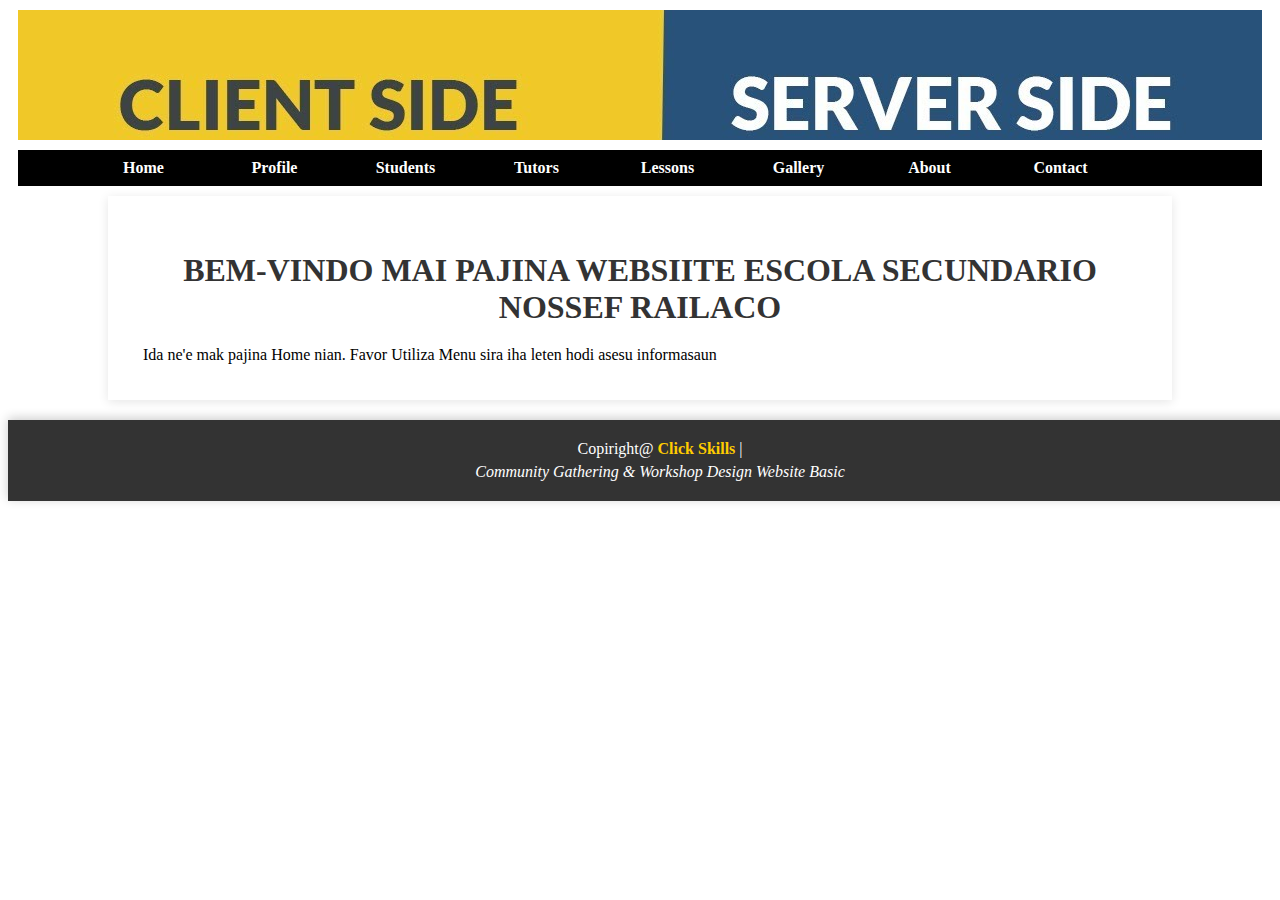
<file: Workshop CS Gathering/index.html>
<!DOCTYPE html>
<html>
<head>
	<title>Personal Website</title>
	<link rel="stylesheet" type="text/css" href="style.css">

</head>
<body>
<div id="image"></div>
<div id="header">
	<ul>
		<li><a href="index.html">Home</a></li>
		<li><a href="profile.html">Profile</a></li>
        <li><a href="estudante.html">Students</a></li>
        <li><a href="manorin.html">Tutors</a></li>
        <li><a href="materia.html">Lessons</a></li>
		<li><a href="gallery.html">Gallery</a></li>
		<li><a href="about.html">About</a></li>
		<li><a href="contact.html">Contact</a></li>
	</ul>
</div>
<div class="content-wrapper">
	<section class="content-header">
		<h1>BEM-VINDO MAI PAJINA WEBSIITE ESCOLA SECUNDARIO NOSSEF RAILACO</h1>
		<p>Ida ne'e mak pajina Home nian. Favor Utiliza Menu sira iha leten hodi asesu informasaun</p>
	</section>
</div>
<div id="footer">
	Copiright@ <b>Click Skills</b> | <i>Community Gathering & Workshop Design Website Basic</i>
</div>
</body>
</html>
</file>
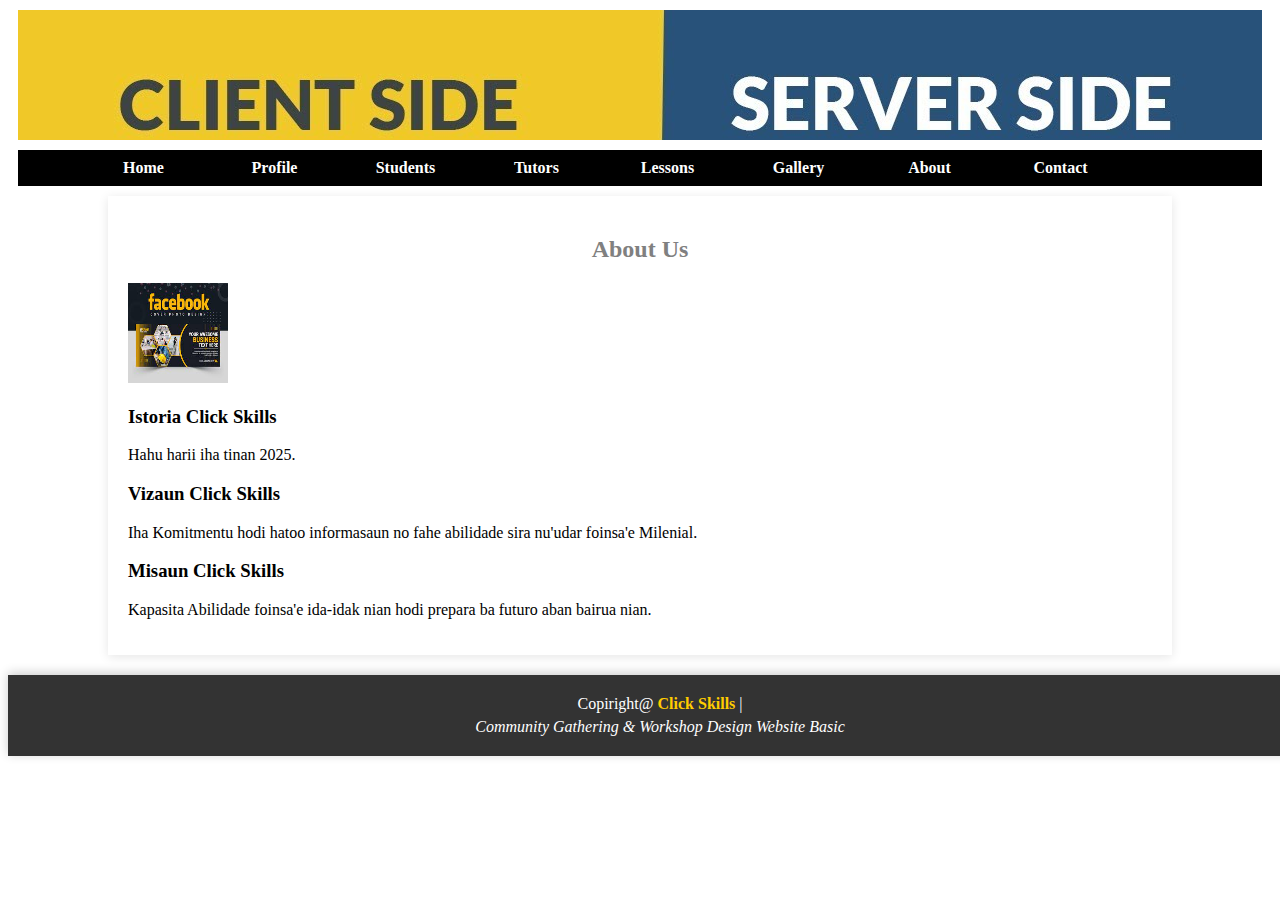
<file: Workshop CS Gathering/about.html>
<!DOCTYPE html>
<html>
<head>
	<title>Personal Website</title>
	<link rel="stylesheet" type="text/css" href="style.css">

</head>
<body>
<div id="image"></div>
<div id="header">
	<ul>
		<li><a href="index.html">Home</a></li>
		<li><a href="profile.html">Profile</a></li>
        <li><a href="estudante.html">Students</a></li>
        <li><a href="manorin.html">Tutors</a></li>
        <li><a href="materia.html">Lessons</a></li>
		<li><a href="gallery.html">Gallery</a></li>
		<li><a href="about.html">About</a></li>
		<li><a href="contact.html">Contact</a></li>
	</ul>
</div>
<div class="content-wrapper">
    <section class="about-us">
        <h2>About Us</h2>
        <div class="about-content">
            <img src="imajen/images_002.jpg" alt="Tentang Kami" class="about-image">
            <div class="about-text">
            	 <h3>Istoria Click Skills</h3>
                <p>Hahu harii iha tinan 2025.</p>
                <h3>Vizaun Click Skills</h3>
                <p>Iha Komitmentu hodi hatoo informasaun no fahe abilidade sira nu'udar foinsa'e Milenial.</p>
                
                <h3>Misaun Click Skills</h3>
                <p>Kapasita Abilidade foinsa'e ida-idak nian hodi prepara ba futuro aban bairua nian.</p>
            </div>
        </div>
    </section>
</div>
<div id="footer">
	Copiright@ <b>Click Skills</b> | <i>Community Gathering & Workshop Design Website Basic</i>
</div>
</body>
</html>
</file>
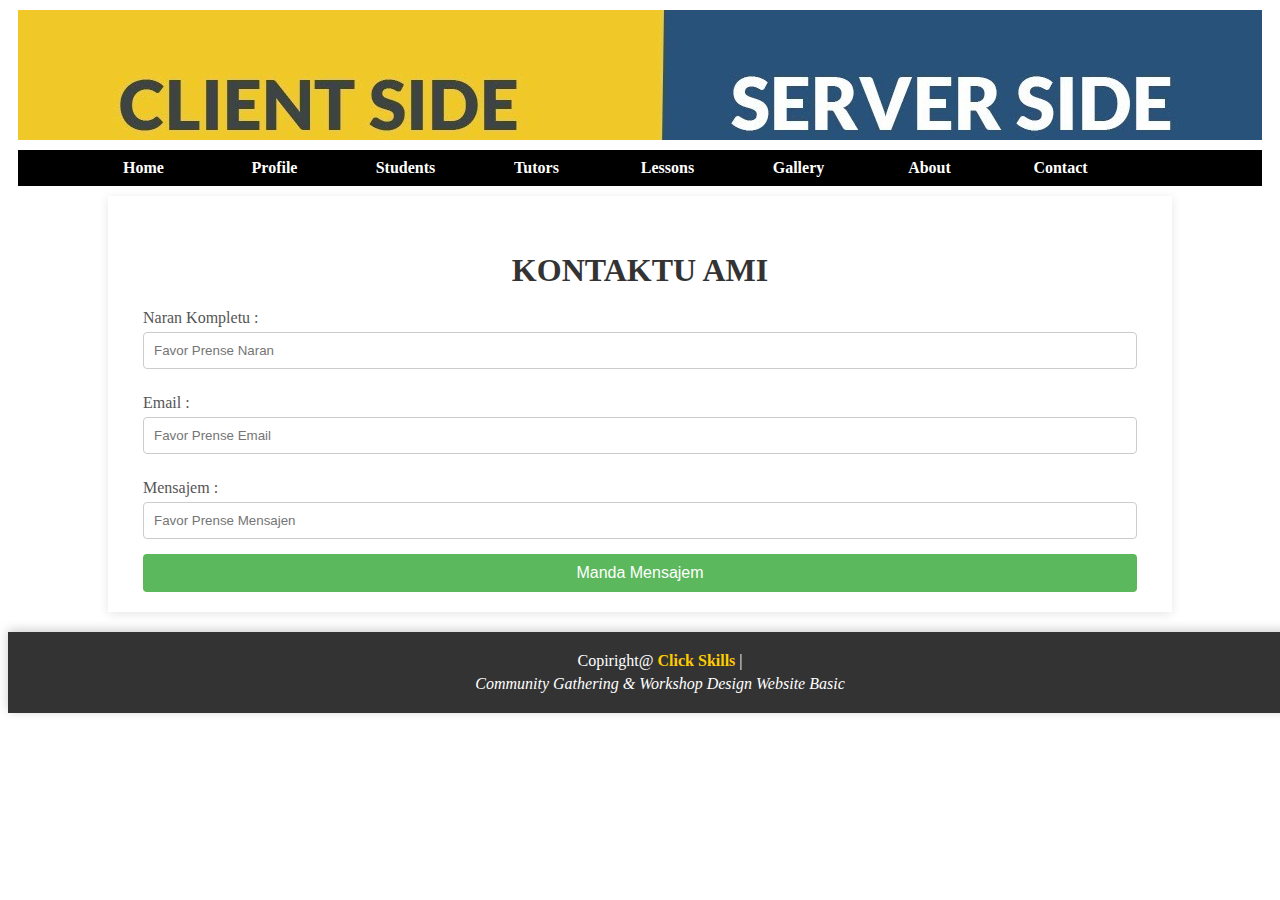
<file: Workshop CS Gathering/contact.html>
<!DOCTYPE html>
<html>
<head>
	<title>Personal Website</title>
	<link rel="stylesheet" type="text/css" href="style.css">

</head>
<body>
<div id="image"></div>
<div id="header">
    <ul>
        <li><a href="index.html">Home</a></li>
        <li><a href="profile.html">Profile</a></li>
        <li><a href="estudante.html">Students</a></li>
        <li><a href="manorin.html">Tutors</a></li>
        <li><a href="materia.html">Lessons</a></li>
        <li><a href="gallery.html">Gallery</a></li>
        <li><a href="about.html">About</a></li>
        <li><a href="contact.html">Contact</a></li>
    </ul>
</div>
<div class="content-wrapper">
    <section class="content-header">
        <h1>KONTAKTU AMI</h1>
        <form id="contactForm">
            <label>Naran Kompletu :</label>
            <input type="text" name="inputnaran" placeholder="Favor Prense Naran" required>
            <label>Email :</label>
            <input type="email" name="inputemail" placeholder="Favor Prense Email" required>
            <label>Mensajem :</label>
            <input type="text" name="inputmensajem" placeholder="Favor Prense Mensajen" required>
            <button type="submit">Manda Mensajem</button>
        </form>
        <div id="responseMessage" style="display:none; margin-top: 20px; text-align: center; color: green;"></div>
    </section>
</div>
<div id="footer">
	Copiright@ <b>Click Skills</b> | <i>Community Gathering & Workshop Design Website Basic</i>
</div>

<script>
    document.getElementById('contactForm').addEventListener('submit', function(event) {
        event.preventDefault(); // Orienta Mandamentu Mensajem husi Formulario

        // Foti Dadus neebe input husi Formulario
        const name = this.inputnaran.value;
        const email = this.inputemail.value;
        const message = this.inputmensajem.value;

        // Fo sai informasaun Susesu nian
        const responseMessage = document.getElementById('responseMessage');
        responseMessage.textContent = `Obrigado Wain!, ${name}! Mensajem Manda ona ho Sucessu.`;
        responseMessage.style.display = 'block';

        // Reset form
        this.reset();
    });
</script>
</body>
</html>
</file>
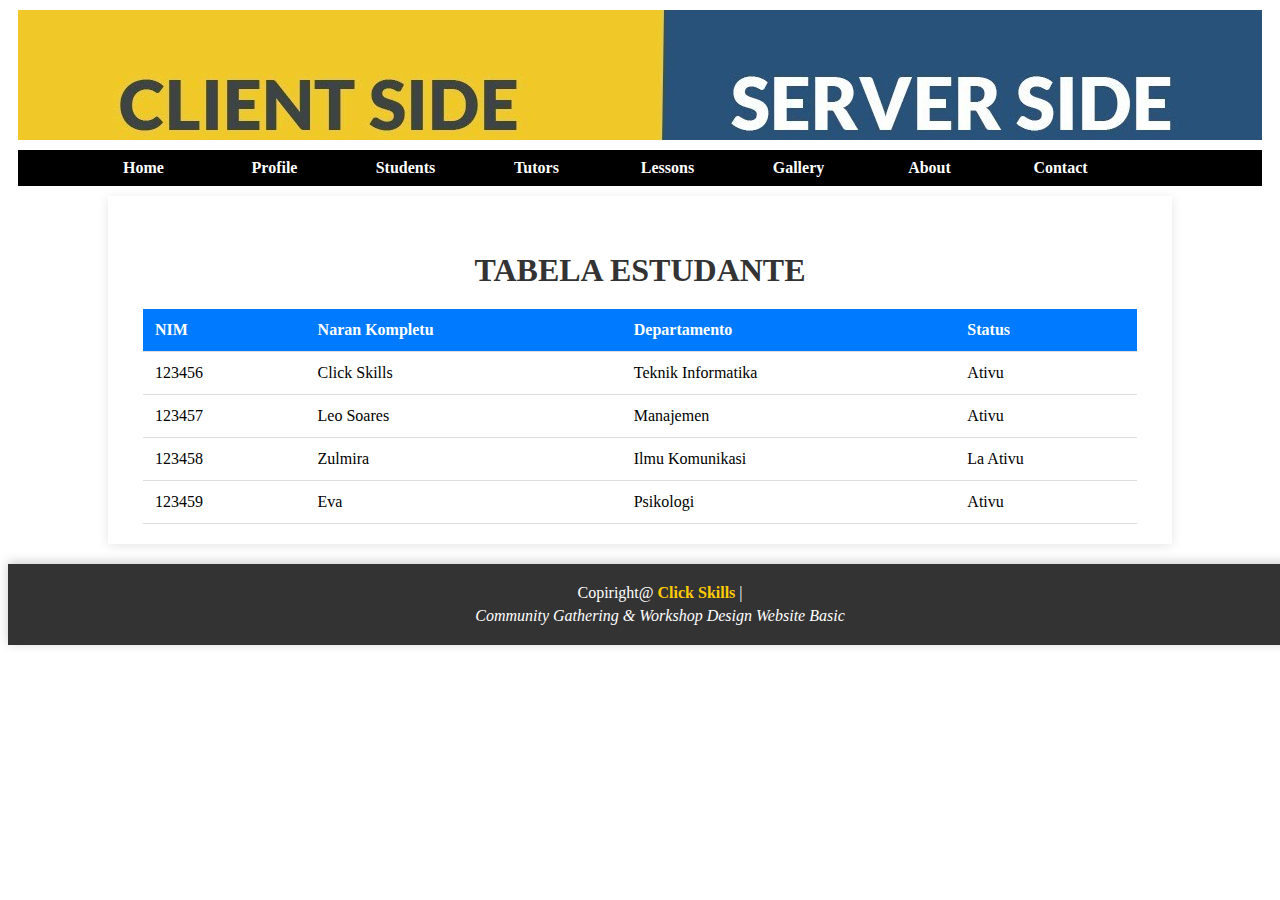
<file: Workshop CS Gathering/estudante.html>
<!DOCTYPE html>
<html>
<head>
	<title>Personal Website</title>
	<link rel="stylesheet" type="text/css" href="style.css">

</head>
<body>
<div id="image"></div>
<div id="header">
    <ul>
        <li><a href="index.html">Home</a></li>
        <li><a href="profile.html">Profile</a></li>
        <li><a href="estudante.html">Students</a></li>
        <li><a href="manorin.html">Tutors</a></li>
        <li><a href="materia.html">Lessons</a></li>
        <li><a href="gallery.html">Gallery</a></li>
        <li><a href="about.html">About</a></li>
        <li><a href="contact.html">Contact</a></li>
    </ul>
</div>
<div class="content-wrapper">
    <section class="content-header">
        <h1>TABELA ESTUDANTE</h1>
        <table>
            <thead>
                <tr>
                    <th>NIM</th>
                    <th>Naran Kompletu</th>
                    <th>Departamento</th>
                    <th>Status</th>
                </tr>
            </thead>
            <tbody>
                <tr>
                    <td>123456</td>
                    <td>Click Skills</td>
                    <td>Teknik Informatika</td>
                    <td>Ativu</td>
                </tr>
                <tr>
                    <td>123457</td>
                    <td>Leo Soares</td>
                    <td>Manajemen</td>
                    <td>Ativu</td>
                </tr>
                <tr>
                    <td>123458</td>
                    <td>Zulmira</td>
                    <td>Ilmu Komunikasi</td>
                    <td>La Ativu</td>
                </tr>
                <tr>
                    <td>123459</td>
                    <td>Eva</td>
                    <td>Psikologi</td>
                    <td>Ativu</td>
                </tr>
            </tbody>
        </table>
    </section>
</div>

<div id="footer">
	Copiright@ <b>Click Skills</b> | <i>Community Gathering & Workshop Design Website Basic</i>
</div>
</body>
</html>
</file>
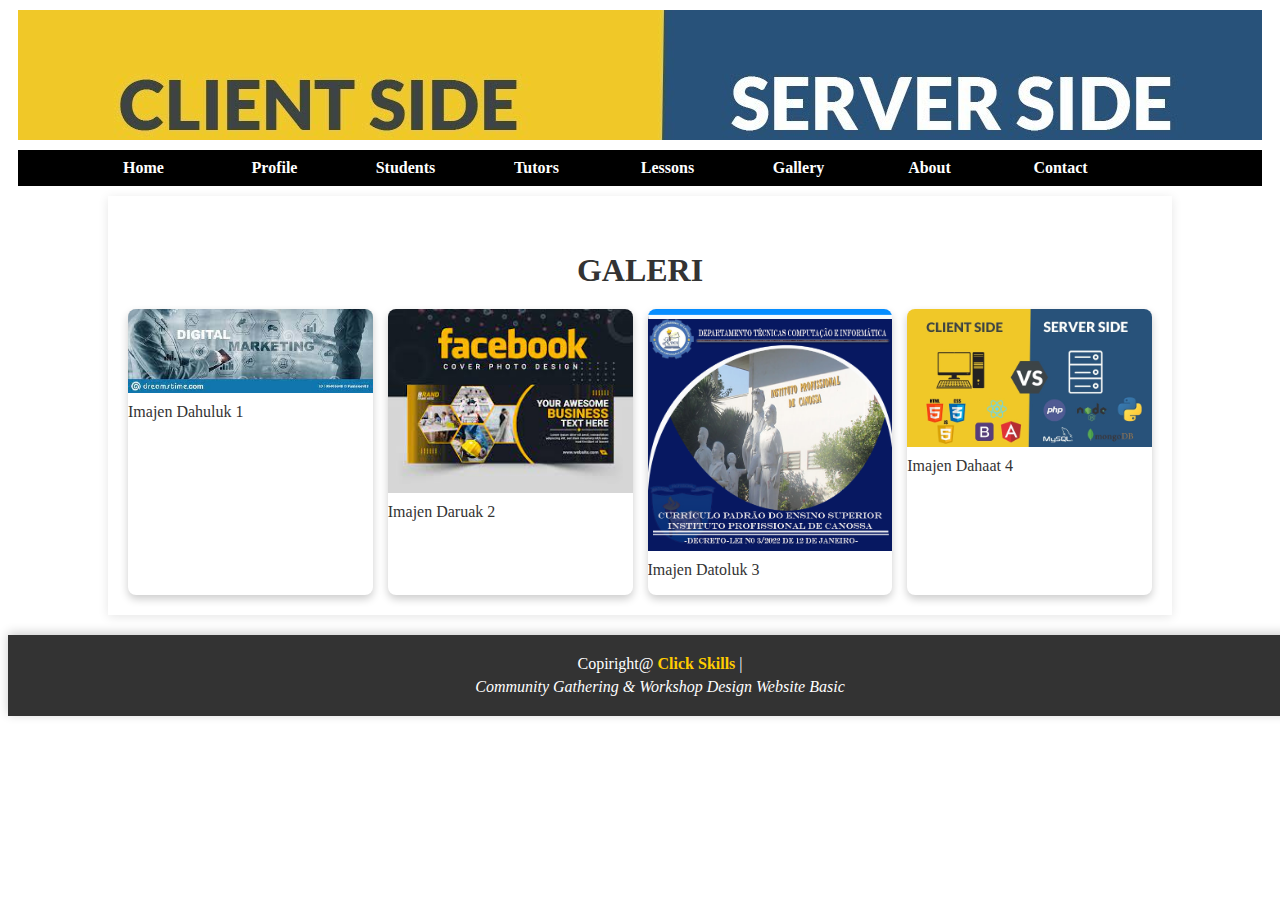
<file: Workshop CS Gathering/gallery.html>
<!DOCTYPE html>
<html>
<head>
	<title>Personal Website</title>
	<link rel="stylesheet" type="text/css" href="style.css">

</head>
<body>
<div id="image"></div>
<div id="header">
    <ul>
        <li><a href="index.html">Home</a></li>
        <li><a href="profile.html">Profile</a></li>
        <li><a href="estudante.html">Students</a></li>
        <li><a href="manorin.html">Tutors</a></li>
        <li><a href="materia.html">Lessons</a></li>
        <li><a href="gallery.html">Gallery</a></li>
        <li><a href="about.html">About</a></li>
        <li><a href="contact.html">Contact</a></li>
    </ul>
</div>
<div class="content-wrapper">
    <section class="content-header">
        <h1>GALERI</h1>
    </section>
    <section class="gallery">
        <div class="gallery-grid">
            <div class="gallery-item">
                <img src="imajen/pic.jpg" alt="Deskripsi Gambar 1">
                <p class="gallery-title">Imajen Dahuluk 1</p>
            </div>
            <div class="gallery-item">
                <img src="imajen/images_002.jpg" alt="Deskripsi Gambar 2">
                <p class="gallery-title">Imajen Daruak 2</p>
            </div>
            <div class="gallery-item">
                <img src="imajen/cov.png" alt="Deskripsi Gambar 3">
                <p class="gallery-title">Imajen Datoluk 3</p>
            </div>
            <div class="gallery-item">
                <img src="imajen/img.jpg" alt="Deskripsi Gambar 4">
                <p class="gallery-title">Imajen Dahaat 4</p>
            </div>
        </div>
    </section>
</div>
<div id="footer">
    Copiright@ <b>Click Skills</b> | <i>Community Gathering & Workshop Design Website Basic</i>
</div>
</body>
</html>
</file>
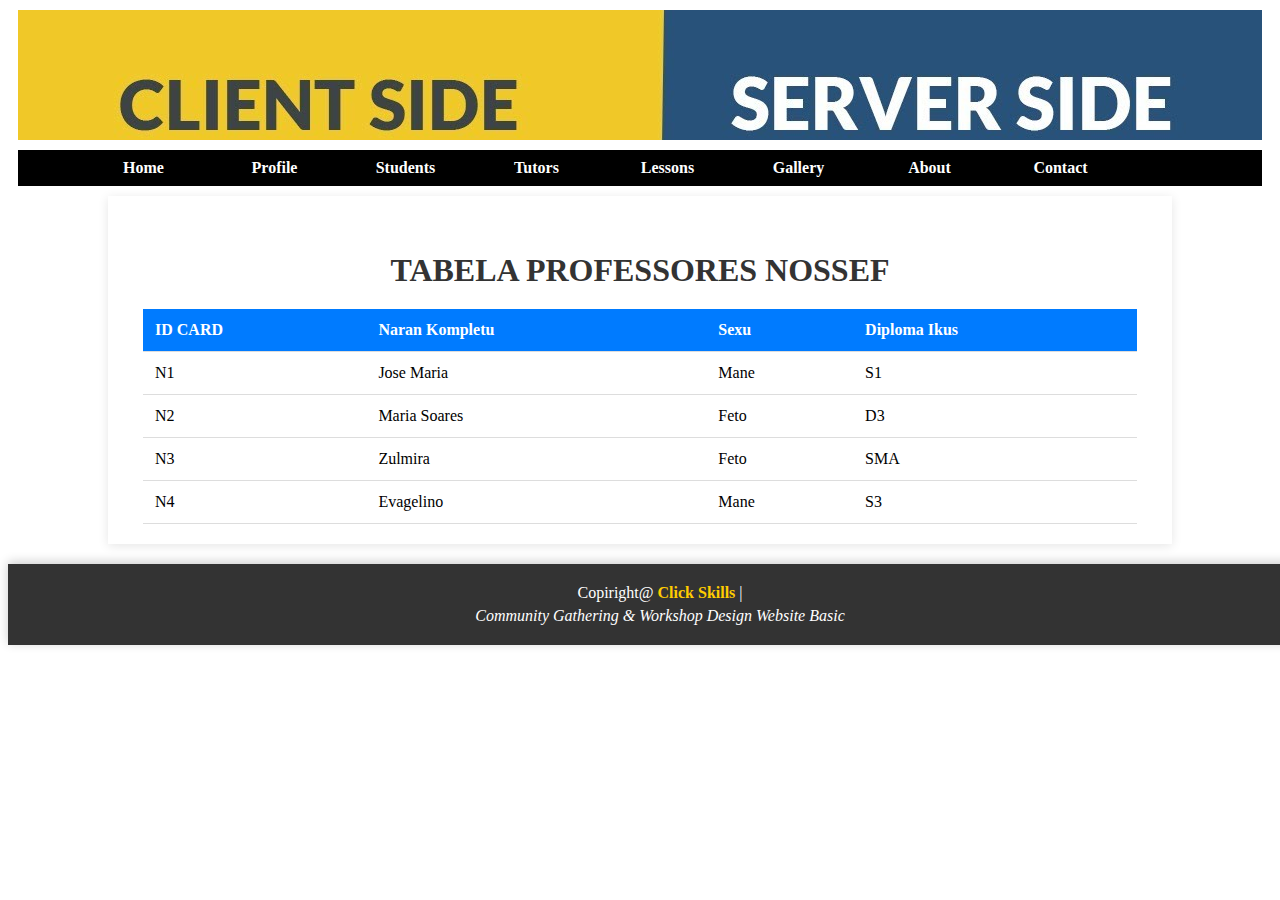
<file: Workshop CS Gathering/manorin.html>
<!DOCTYPE html>
<html>
<head>
	<title>Personal Website</title>
	<link rel="stylesheet" type="text/css" href="style.css">

</head>
<body>
<div id="image"></div>
<div id="header">
    <ul>
        <li><a href="index.html">Home</a></li>
        <li><a href="profile.html">Profile</a></li>
        <li><a href="estudante.html">Students</a></li>
        <li><a href="manorin.html">Tutors</a></li>
        <li><a href="materia.html">Lessons</a></li>
        <li><a href="gallery.html">Gallery</a></li>
        <li><a href="about.html">About</a></li>
        <li><a href="contact.html">Contact</a></li>
    </ul>
</div>
<div class="content-wrapper">
    <section class="content-header">
        <h1>TABELA PROFESSORES NOSSEF</h1>
        <table>
            <thead>
                <tr>
                    <th>ID CARD</th>
                    <th>Naran Kompletu</th>
                    <th>Sexu</th>
                    <th>Diploma Ikus</th>
                </tr>
            </thead>
            <tbody>
                <tr>
                    <td>N1</td>
                    <td>Jose Maria</td>
                    <td>Mane</td>
                    <td>S1</td>
                </tr>
                <tr>
                    <td>N2</td>
                    <td>Maria Soares</td>
                    <td>Feto</td>
                    <td>D3</td>
                </tr>
                <tr>
                    <td>N3</td>
                    <td>Zulmira</td>
                    <td>Feto</td>
                    <td>SMA</td>
                </tr>
                <tr>
                    <td>N4</td>
                    <td>Evagelino</td>
                    <td>Mane</td>
                    <td>S3</td>
                </tr>
            </tbody>
        </table>
    </section>
</div>
<div id="footer">
	Copiright@ <b>Click Skills</b> | <i>Community Gathering & Workshop Design Website Basic</i>
</div>
</body>
</html>
</file>
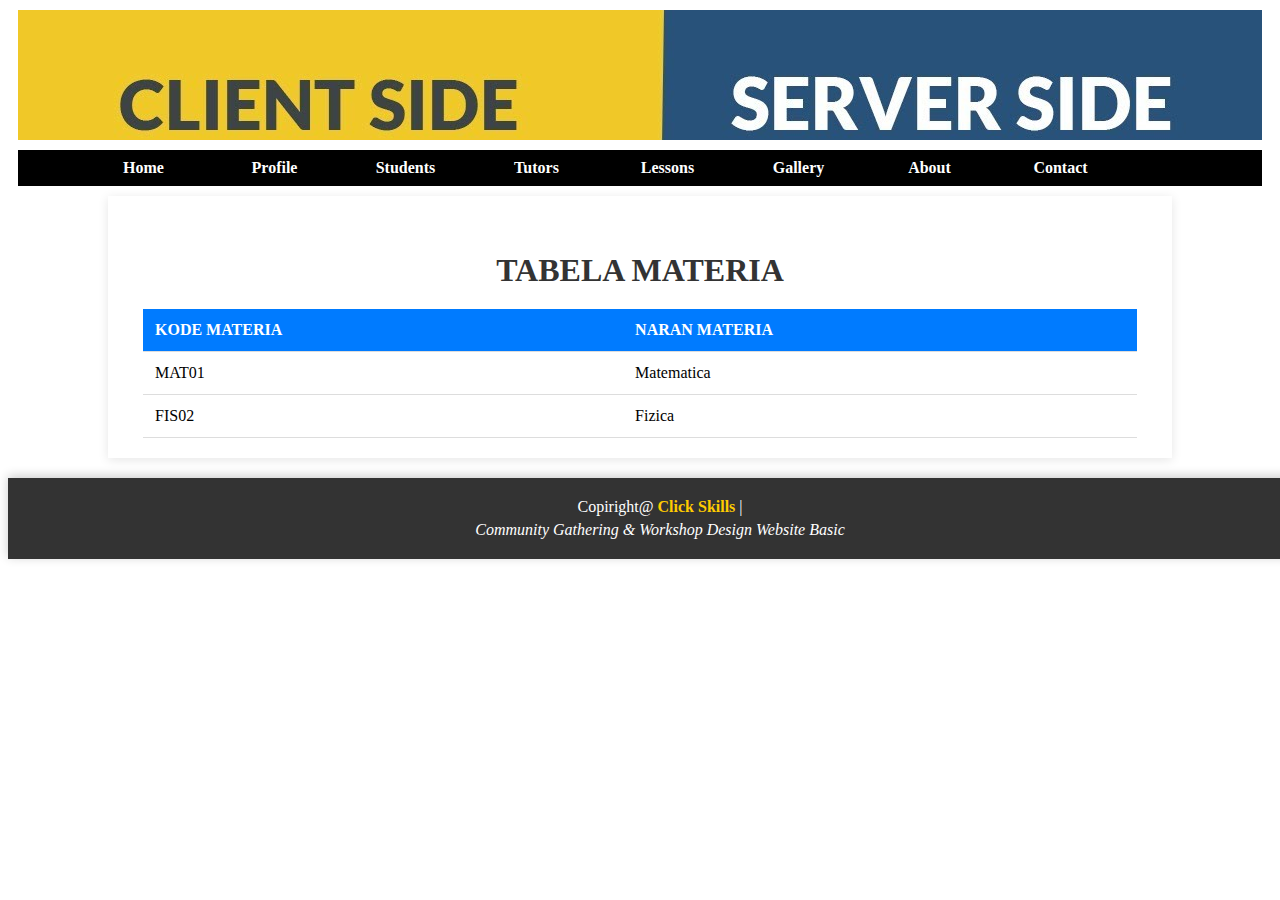
<file: Workshop CS Gathering/materia.html>
<!DOCTYPE html>
<html>
<head>
	<title>Personal Website</title>
	<link rel="stylesheet" type="text/css" href="style.css">

</head>
<body>
<div id="image"></div>
<div id="header">
    <ul>
        <li><a href="index.html">Home</a></li>
        <li><a href="profile.html">Profile</a></li>
        <li><a href="estudante.html">Students</a></li>
        <li><a href="manorin.html">Tutors</a></li>
        <li><a href="materia.html">Lessons</a></li>
        <li><a href="gallery.html">Gallery</a></li>
        <li><a href="about.html">About</a></li>
        <li><a href="contact.html">Contact</a></li>
    </ul>
</div>
<div class="content-wrapper">
    <section class="content-header">
        <h1>TABELA MATERIA</h1>
        <table>
            <thead>
                <tr>
                    <th>KODE MATERIA</th>
                    <th>NARAN MATERIA</th>
                </tr>
            </thead>
            <tbody>
                <tr>
                    <td>MAT01</td>
                    <td>Matematica</td>
                </tr>
                <tr>
                    <td>FIS02</td>
                    <td>Fizica</td>
                </tr>
            </tbody>
        </table>
    </section>
</div>
<div id="footer">
	Copiright@ <b>Click Skills</b> | <i>Community Gathering & Workshop Design Website Basic</i>
</div>
</body>
</html>
</file>
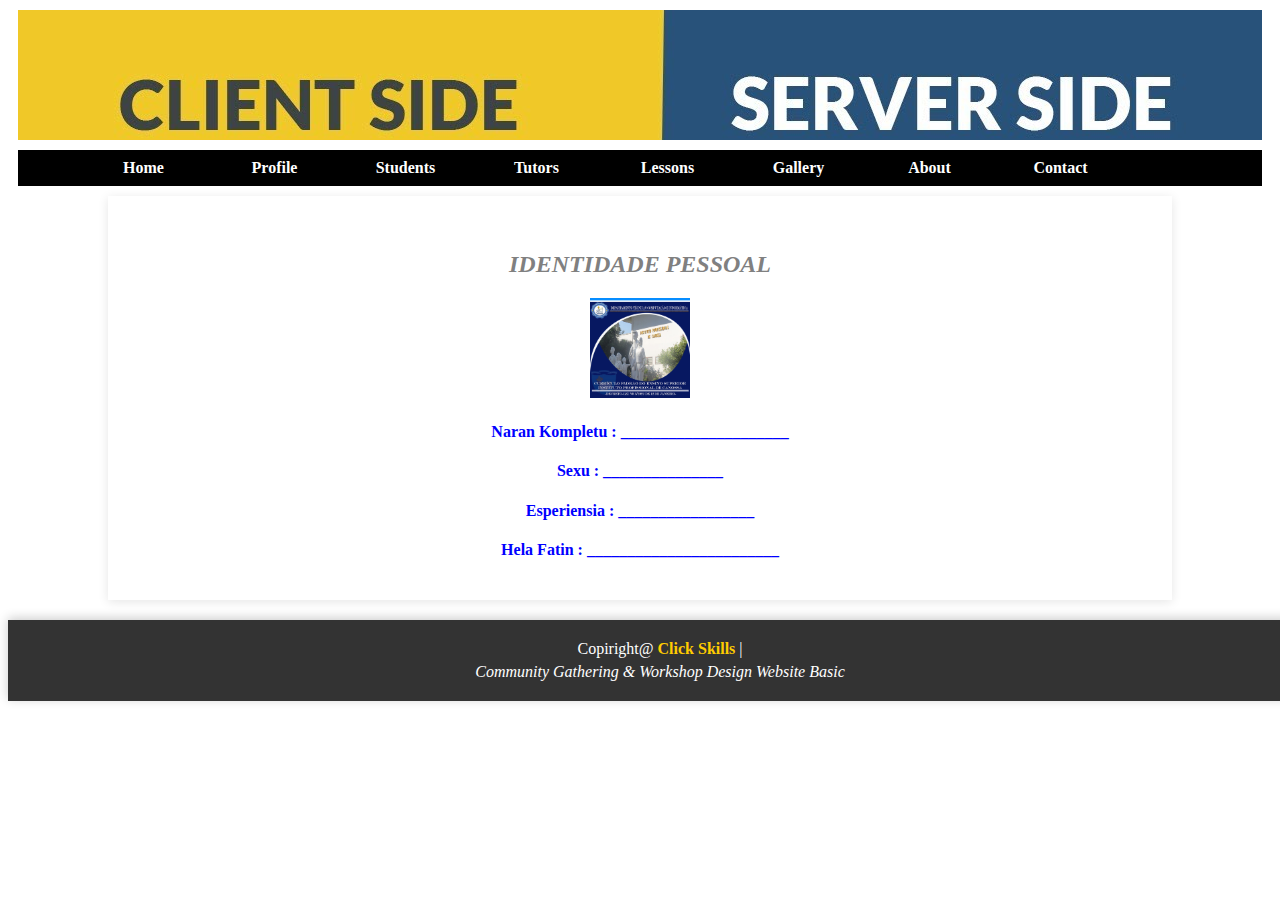
<file: Workshop CS Gathering/profile.html>
<!DOCTYPE html>
<html>
<head>
	<title>Personal Website</title>
	<link rel="stylesheet" type="text/css" href="style.css">

</head>
<body>
<div id="image"></div>
<div id="header">
	<ul>
		<li><a href="index.html">Home</a></li>
		<li><a href="profile.html">Profile</a></li>
        <li><a href="estudante.html">Students</a></li>
        <li><a href="manorin.html">Tutors</a></li>
        <li><a href="materia.html">Lessons</a></li>
		<li><a href="gallery.html">Gallery</a></li>
		<li><a href="about.html">About</a></li>
		<li><a href="contact.html">Contact</a></li>
	</ul>
</div>
<div class="content-wrapper">
	<section class="content-header">
		<h2><i>IDENTIDADE PESSOAL</i></h2>
		<center><img src="imajen/cov.png"></center>
		<h4>Naran Kompletu : _____________________</h4>
		<h4>Sexu : _______________</h4>
		<h4>Esperiensia : _________________</h4>
		<h4>Hela Fatin : ________________________</h4>
	</section>
</div>
<div id="footer">
	Copiright@ <b>Click Skills</b> | <i>Community Gathering & Workshop Design Website Basic</i>
</div>
</body>
</html>
</file>
<file: Workshop CS Gathering/style.css>
/* CSS kona ba Kontestu sira no parte pajina HOME nian*/
#image {
  background-image: url("imajen/img.jpg");
  padding-left: 100px;
  margin-right: 10px;
  margin-top: 10px;
  margin-left: 10px;
  margin-bottom: 10px;
  height: 130px;
}

#header {
  background-color: black;
  color: white;
  margin-right: 10px;
  margin-left: 10px;
  text-align: center;
  padding: 6px;
  padding-left: 60px;
}

#section {
  width: 400px;
  float: left;
  padding: 50px;
}
ul {
  list-style-type: none;
  margin: 0;
  padding: 0;
  overflow: hidden;
}
li {
  float: left;
}
a:link, a:visited {
  display: block;
  width: 125px;
  font-weight: bold;
  color: white;
  background-color: black;
  text-align: center;
  padding: 3px;
  text-decoration: none;
  text-transform: capitalize;
}
a:hover, a:active {
  background-color: green;
}

.content-wrapper {
  margin-left: 100px;
  margin-right: 100px;
  box-shadow: 0 2px 10px rgba(0, 0, 0, 0.1);
  margin-bottom: 10px;
  margin-top: 10px;
}


.content-header { 
  position: relative; 
  padding: 15px 15px 0 15px; 
}

p{ 
text-align:justify; 
} 

h1 {
            text-align: center;
            color: #333;
            margin-bottom: 20px;
        }
h2 {
  font-size: 25;
  color: gray;
  text-align: center;
}
h4 {
  font-size: 25;
  color: blue;
  text-align: center;
}

/* CSS kona ba Galleria nian*/
img {
  width: 100px;
  height: 100px;
}
.content-wrapper {
    padding: 20px;
}

.gallery {
    margin-top: 20px;
}

.gallery h2 {
    text-align: center;
    margin-bottom: 20px;
}

.gallery-grid {
    display: grid;
    grid-template-columns: repeat(auto-fill, minmax(200px, 1fr));
    gap: 15px;
}

.gallery-item {
    overflow: hidden;
    border-radius: 8px;
    box-shadow: 0 4px 8px rgba(0, 0, 0, 0.2);
    transition: transform 0.3s;
    text-align: center; 
}

.gallery-item img {
    width: 100%;
    height: auto;
    display: block;
}

.gallery-title {
    margin-top: 10px; 
    font-size: 16px;
    color: #333; 
}

.gallery-item:hover {
    transform: scale(1.05);
}
/* CSS kona ba Galleria nian remata iha ne'e*/

/*Style kona ba Contact Us nia*/

 label {
            display: block;
            margin: 10px 0 5px;
            color: #555;
        }
        input[type="text"],
        input[type="email"] {
            width: 100%;
            padding: 10px;
            margin-bottom: 15px;
            border: 1px solid #ccc;
            border-radius: 4px;
            box-sizing: border-box;
        }
        button {
            width: 100%;
            padding: 10px;
            background-color: #5cb85c;
            color: white;
            border: none;
            border-radius: 4px;
            cursor: pointer;
            font-size: 16px;
        }
        button:hover {
            background-color: #4cae4c;
        }

/*Style kona ba Contact Us nian remata iha ne'e
*/

/* CSS kona ba lista tabela estudante, materia no manorin nian*/
table {
            width: 100%;
            border-collapse: collapse;
            margin-top: 20px;
        }
        th, td {
            padding: 12px;
            text-align: left;
            border-bottom: 1px solid #ddd;
        }
        th {
            background-color: #007bff;
            color: white;
        }
        tr:hover {
            background-color: #f1f1f1;
        } /* CSS kona ba lista tabela estudante, materia no manorin nian remata iha nee*/



/* CSS untuk footer */
#footer {
    background-color: #333; 
    color: white; 
    text-align: center; 
    padding: 20px; 
    position: relative;
    width: 100%;
    box-shadow: 0 -2px 10px rgba(0, 0, 0, 0.2); 
    margin-top: 20px; 
}

#footer b {
    color: #ffcc00;
}

#footer i {
    display: block; 
    margin-top: 5px; 
    font-style: italic;
}

#footer:hover {
    background-color: #444; 
    transition: background-color 0.3s;
}
</file>
